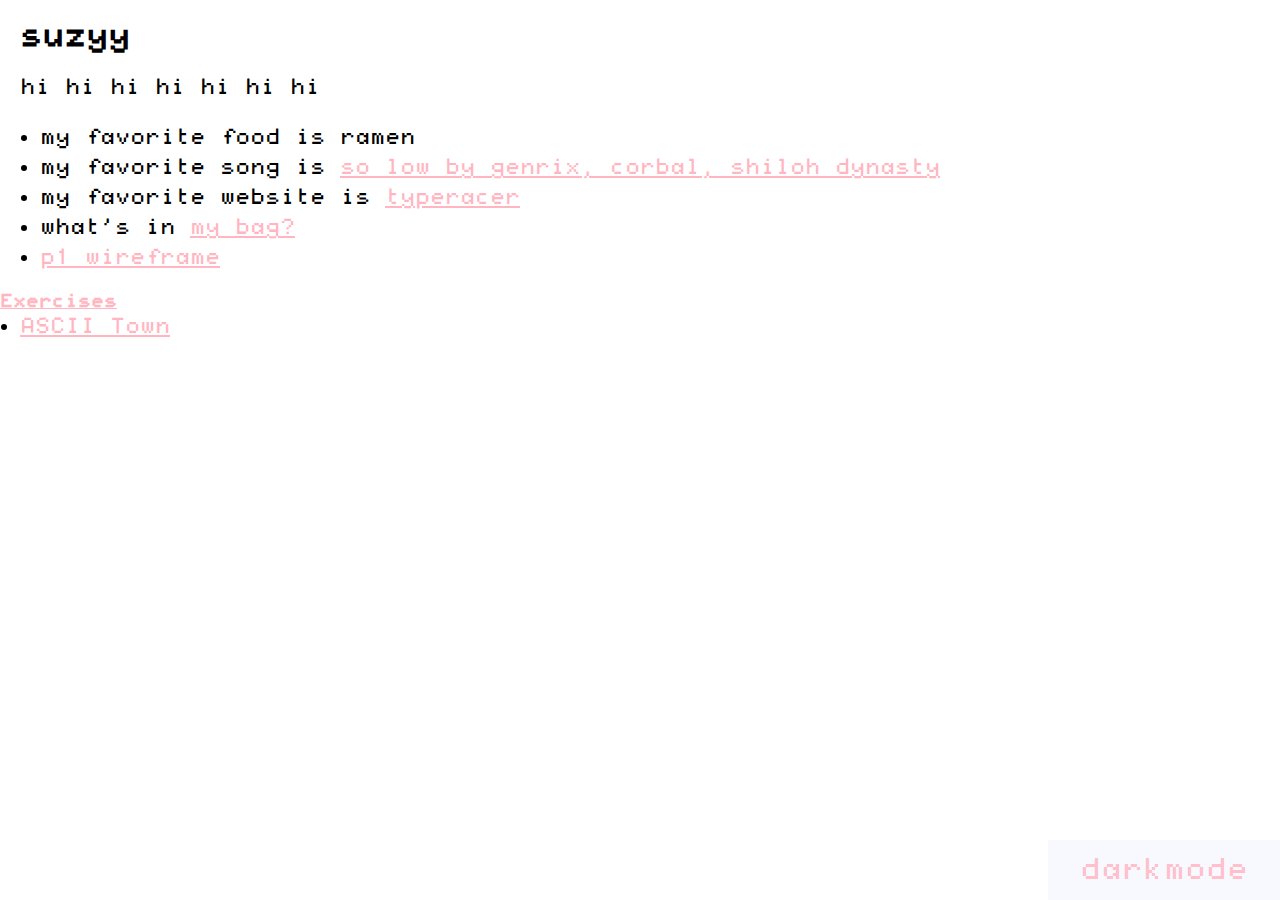
<file: index.html>
<!DOCTYPE html>
<html>

<head>

  
<meta name="viewport" content="width=device-width, initial-scale=1.0">
<script src="https://ajax.googleapis.com/ajax/libs/jquery/3.6.0/jquery.min.js"></script>
 <script type="text/javascript" src="assets/script.js"></script>

  <link rel="stylesheet" type="text/css" href="assets/style.css">
  <title>suzy | UI Design Programming 1</title>
  <meta charset="utf-8" />
</head>

<body>



  <!-- this is where my code is-->
  <div id="grid">
    <div id="left-column" class="scroll">  

      <!-- my favorite pokemon -->
      <!-- <img src="https://archives.bulbagarden.net/media/upload/thumb/5/53/054Psyduck.png/140px-054Psyduck.png" alt="Psyduck" /> -->

      <!-- about me-->
      <h1>suzyy</h1>  
      <p class="desc"> hi hi hi hi hi hi hi </p>
      <ul>
        <li>my favorite food is ramen</li>
        <li>my favorite song is <a href="https://open.spotify.com/track/1W9mO8lVFD2AhsIRwwMQ8r?si=76e4ce6cb79a4d27">so low by genrix, corbal, shiloh dynasty</a></li>
        <li>my favorite website is <a href="https://play.typeracer.com/">typeracer</a></li>
        <li>what's in <a href="https://suzychim.github.io/bag/">my bag?</li>
        <li><a href="https://www.figma.com/file/qsgSiG2GpUGQcRySMWWR0Z/Wireframe?type=design&t=0NinJdxQatCcvHoW-1">p1 wireframe</li>
      </ul>

    </div>
  </div>


<h3>Exercises</h3>
     <ul>
        <li><a href="ascii_town/exterior-suzychim.html">ASCII Town</a></li>
      </ul>

       <button id="button">darkmode</button>


</body>
</html>
</file>
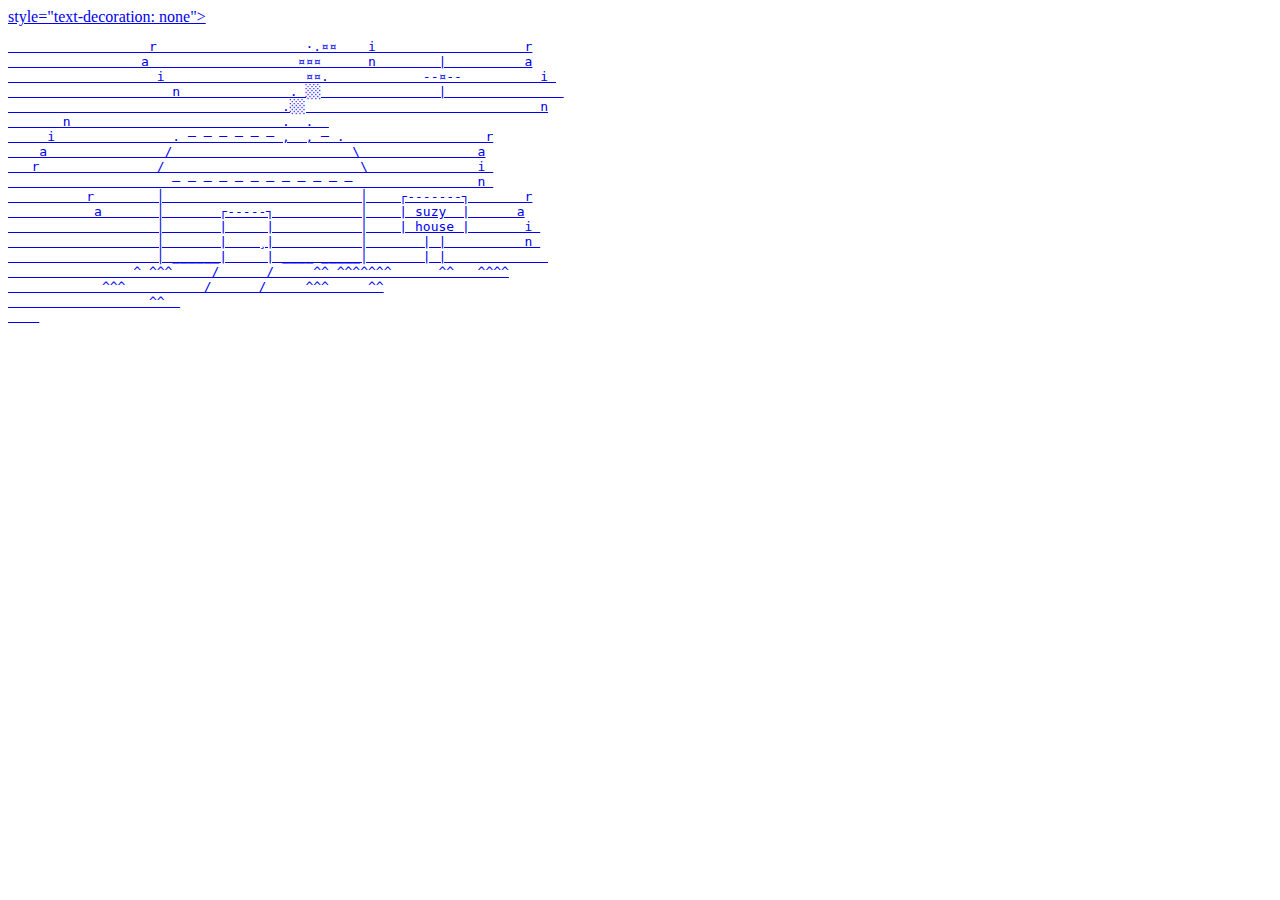
<file: ascii/exterior-suzychim.html>
<!DOCTYPE html>
<html>
  <head>
        <title>Ascii Town: yournamehere</title>
  </head>
  <body>
  <a href=”interior-suzychim.html” >style="text-decoration: none">
    <pre>
                  r                   ·.¤¤    i                   r
                 a                   ¤¤¤      n        |          a
                   i                  ¤¤.            --¤--          i 
                     n              . ░░               |               
                                   .░░                              n
       n                           .  .  
     i               . ─ ─ ─ ─ ─ ─ ,  , ─ .                  r
    a               /                       \               a
   r               /                         \              i 
                     ─ ─ ─ ─ ─ ─ ─ ─ ─ ─ ─ ─                n 
          r        │                         │    ┌-------┐       r
           a       │       ┌-----┐           │    | suzy  |      a
                   │       |     |           │    | house |       i 
                   │       |    ¸|           │       | |          n 
                   │ ______|     | ____ _____│       | |             
                ^ ^^^     /      /     ^^ ^^^^^^^      ^^   ^^^^
            ^^^          /      /     ^^^     ^^
                  ^^  
    </pre>
        </a>
  </body>
</html>
</file>
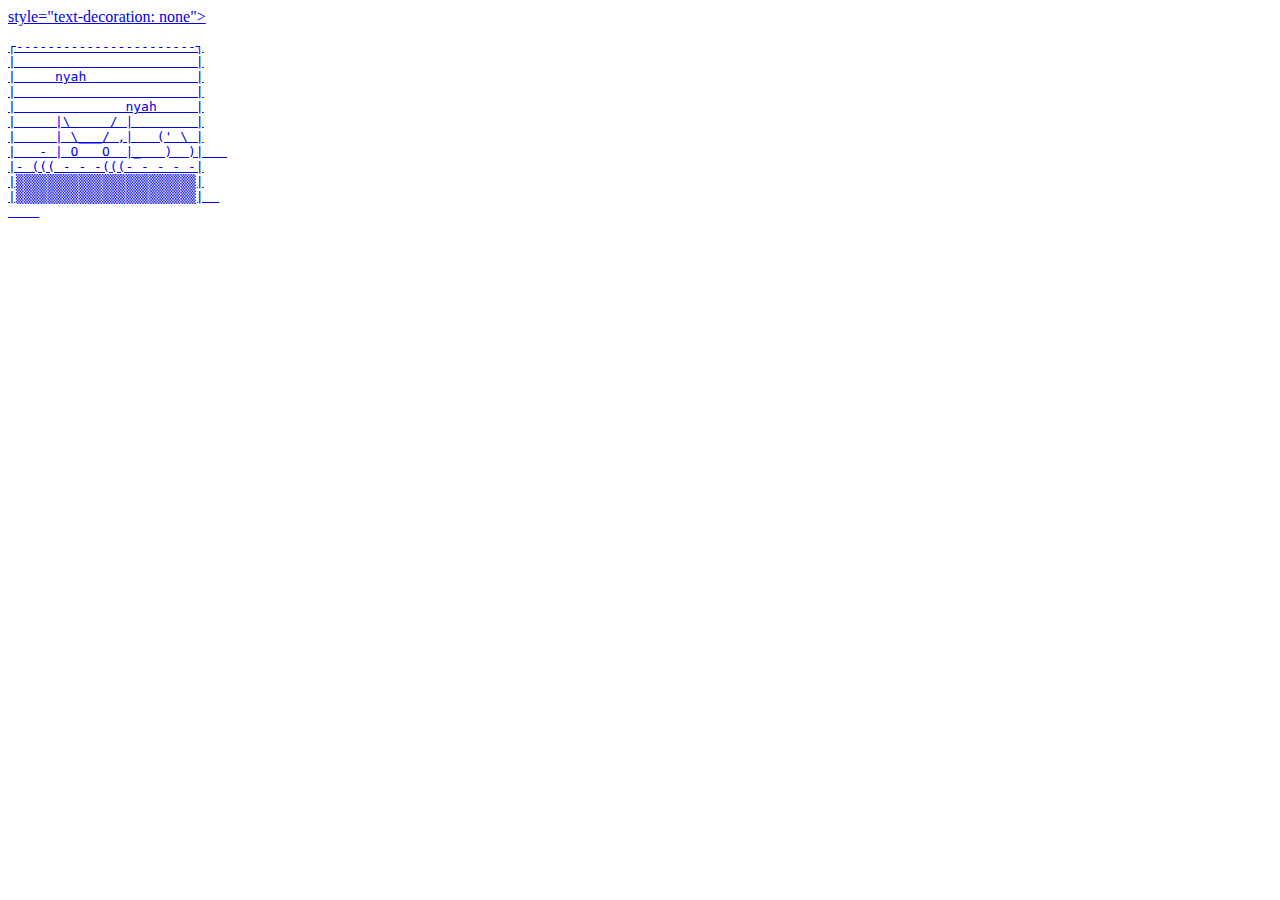
<file: ascii/interior-suzychim.html>
<!DOCTYPE html>
<html>
  <head>
        <title>Ascii Town: yournamehere</title>
  </head>
  <body>
  <a href=”exterior-suzychim.html” >style="text-decoration: none">
    <pre>
┌-----------------------┐
|                       |
|     nyah              |
|                       |
|              nyah     |
|     |\     / |        |
|     | \___/ ,|   (' \ |
|   - | O   O  |_   )  )|   
|- ((( - - -(((- - - - -|
|▒▒▒▒▒▒▒▒▒▒▒▒▒▒▒▒▒▒▒▒▒▒▒|
|▒▒▒▒▒▒▒▒▒▒▒▒▒▒▒▒▒▒▒▒▒▒▒|  
    </pre>
    </a>
  </body>
</html>
</file>
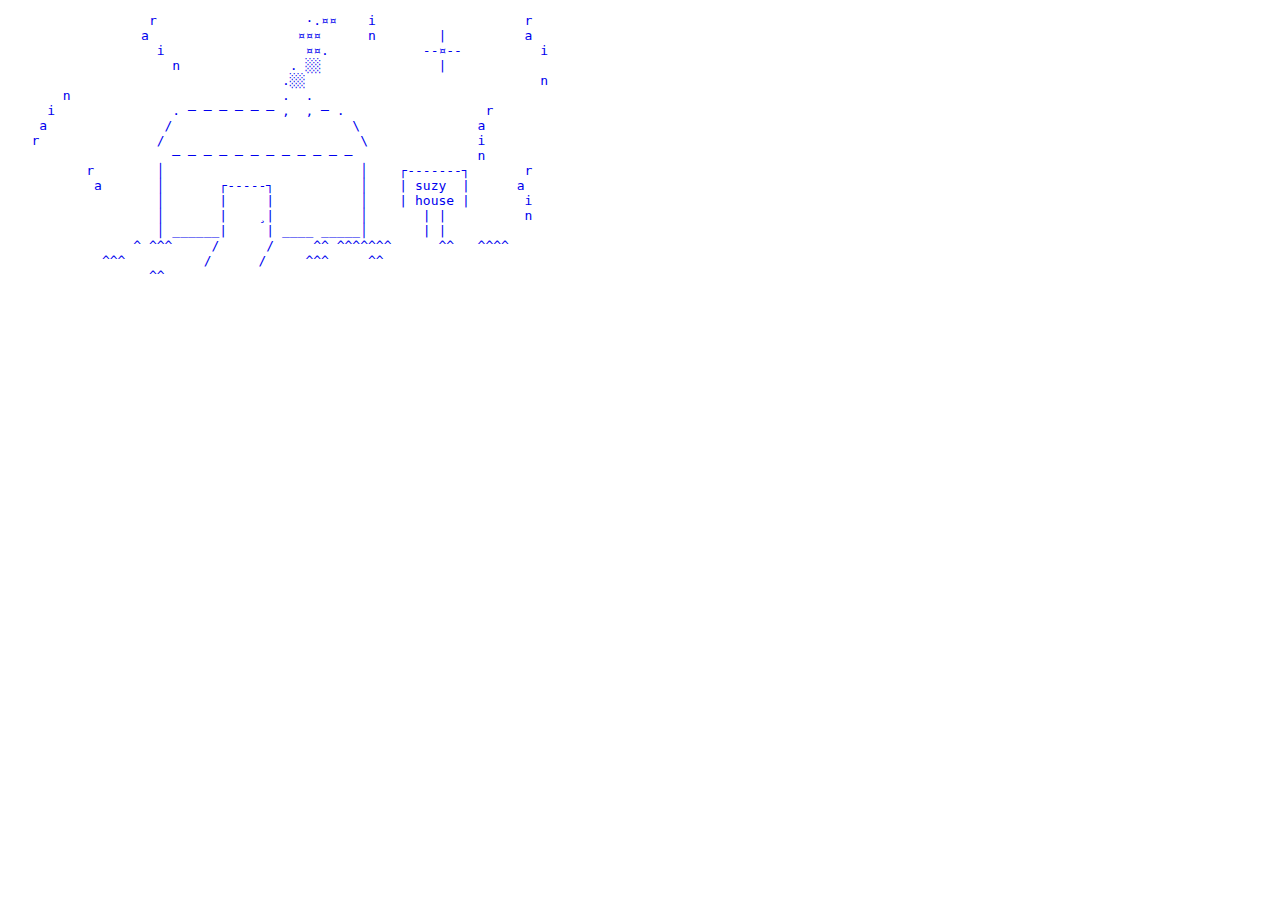
<file: ascii_town/exterior-suzychim.html>
<!DOCTYPE html>
<html>
  <head>
        <title>Ascii Town: suzy's house</title>
  </head>
  <body>
    <a href=”interior-suzychim.html” style="text-decoration: none">
    <pre>
                  r                   ·.¤¤    i                   r
                 a                   ¤¤¤      n        |          a
                   i                  ¤¤.            --¤--          i 
                     n              . ░░               |               
                                   .░░                              n
       n                           .  .  
     i               . ─ ─ ─ ─ ─ ─ ,  , ─ .                  r
    a               /                       \               a
   r               /                         \              i 
                     ─ ─ ─ ─ ─ ─ ─ ─ ─ ─ ─ ─                n 
          r        │                         │    ┌-------┐       r
           a       │       ┌-----┐           │    | suzy  |      a
                   │       |     |           │    | house |       i 
                   │       |    ¸|           │       | |          n 
                   │ ______|     | ____ _____│       | |             
                ^ ^^^     /      /     ^^ ^^^^^^^      ^^   ^^^^
            ^^^          /      /     ^^^     ^^
                  ^^  
    </pre>
        </a>
  </body>
</html>
</file>
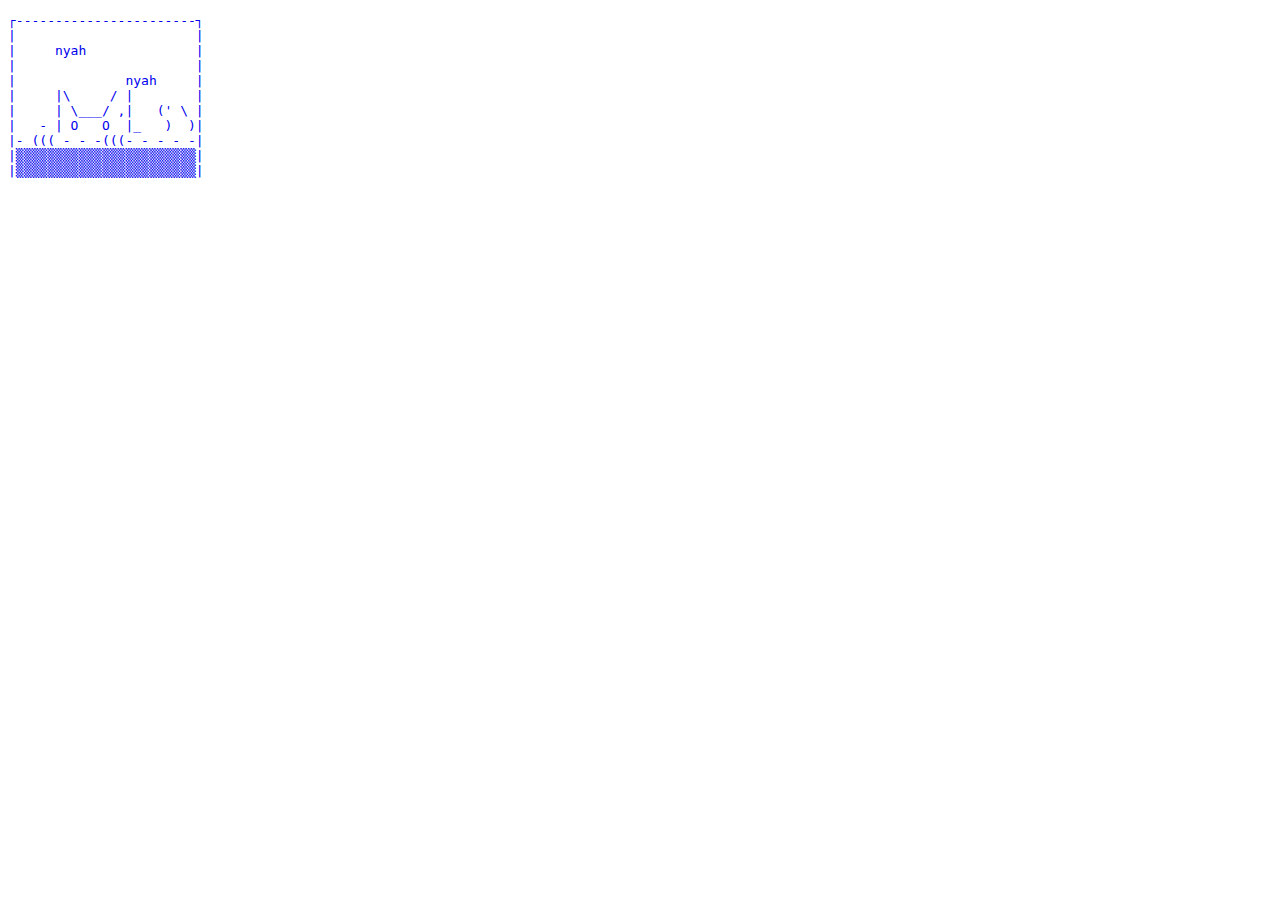
<file: ascii_town/interior-suzychim.html>
<!DOCTYPE html>
<html>
  <head>
        <title>Ascii Town: suzy's house</title>
  </head>
  <body>
      <a href=”exterior-suzychim.html” style="text-decoration: none">
    <pre>
┌-----------------------┐
|                       |
|     nyah              |
|                       |
|              nyah     |
|     |\     / |        |
|     | \___/ ,|   (' \ |
|   - | O   O  |_   )  )|   
|- ((( - - -(((- - - - -|
|▒▒▒▒▒▒▒▒▒▒▒▒▒▒▒▒▒▒▒▒▒▒▒|
|▒▒▒▒▒▒▒▒▒▒▒▒▒▒▒▒▒▒▒▒▒▒▒|  
    </pre>
    </a>
  </body>
</html>
</file>
<file: assets/style.css>
@font-face {
  font-family: FT88;
  src: url(FT88-Regular.woff);
}

* {
	margin:  0px;
	padding:  0px;
	box-sizing: border-box;
}

/* adjusting fonts */

body {
	 font-family: ‘FT88’, Arial, "Helvetica Neue", Helvetica, sans-serif;

	color: black;

	Font-family: 'FT88' ;

	background-color: white;
}

.darkmode {
	 font-family: ‘FT88’, Arial, "Helvetica Neue", Helvetica, sans-serif;


	color: ghostwhite;
	Font-family: 'FT88' ;

	background-color: black;
}

 #moon {
      width: 80px;
      height: 80px;
      border-radius: 50%;
      box-shadow: 15px 15px 0 0 red;
    }
  



p, li {
	font-size:  22px;
	line-height: 30px;
}

/* adjusting spacing */

#left-column {
	padding: 20px;
}

h1, p {
	margin-bottom:  20px;
}

ul, ol {
	margin-left: 20px;
}

img {
	max-width: 100%;
	height:  auto;
}

a, a:visited {
  transition: all 500ms ease;
  color: lightpink;
}

a:hover {
  color: red;  

}

#button {
  border: none;
  color: pink;
  background-color: ghostwhite;
  padding: 15px 32px;
  text-align: center;
  text-decoration: none;
 
  font-family: FT88;
  font-size: 30px;
  
  cursor: pointer;
 position: absolute;
 bottom: 0;
 right:0;
}


   /* Landscape iPhone X */
@media only screen 
  and (min-device-width: 375px) 
  and (max-device-width: 812px) {
        body {
        	background: green;
        }
}




/* uncomment the code below to set the grid */

/*#grid {
	display: grid;
	grid-template-columns: 1fr 1fr;
}

body {
	overflow: hidden;
}

.scroll {
	padding:  20px;
	overflow: scroll;
	height: 100vh;
}

#left-column {
}

#right-column {
	background: #333;
}*/
</file>
